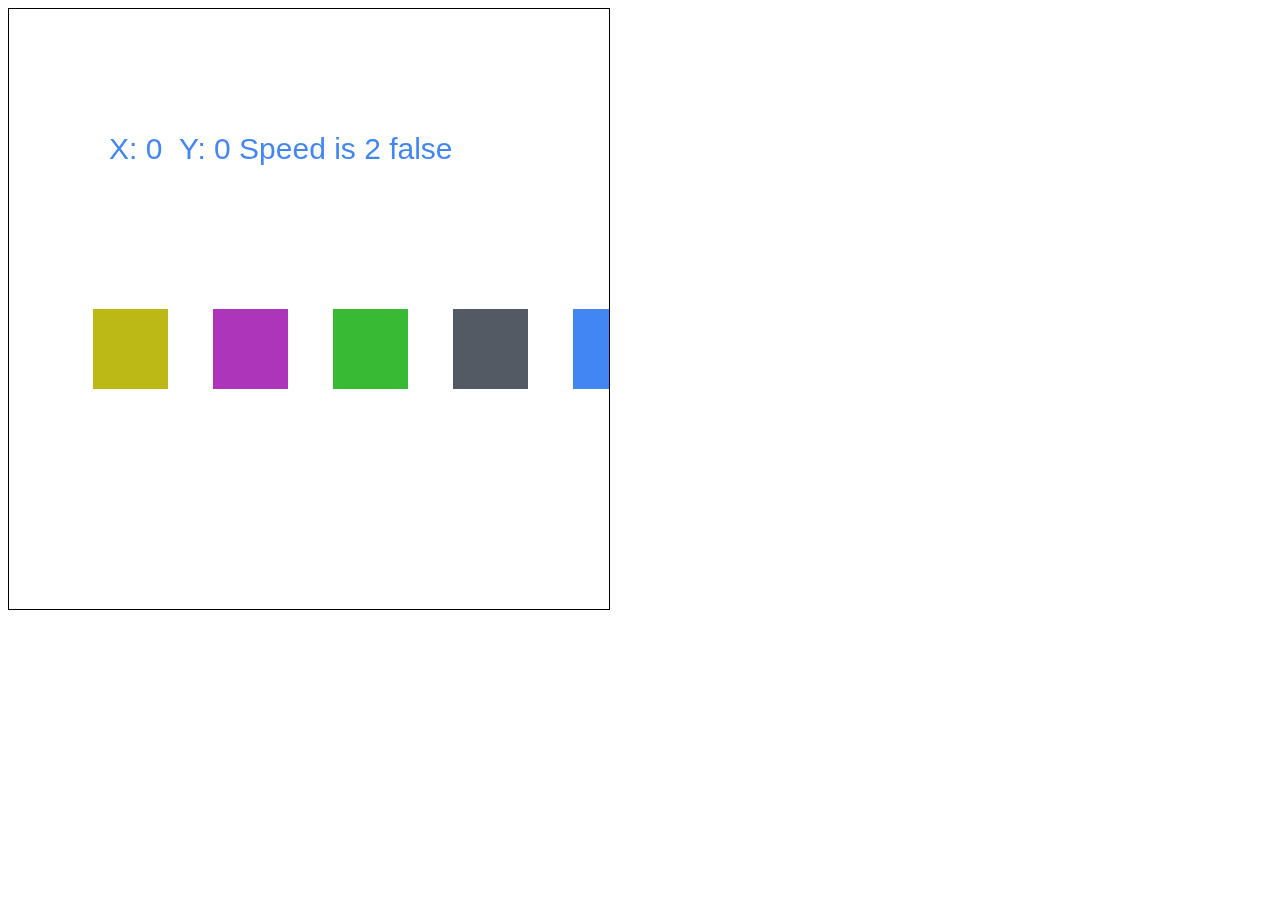
<file: Assignment11_Canvas/Index.html>
<HTML>
<head>
    <title>Assignment 11 - Color Spinner - Ryan Jasany</title>

</head>
	<BODY>
		<canvas id="myCanvas" width="600" height="600" style="border:1px solid #000000;" />
		<script src="JQuery.js"></script>
		<script src="Scripts.js"></script>
	</BODY>
</HTML>
</file>
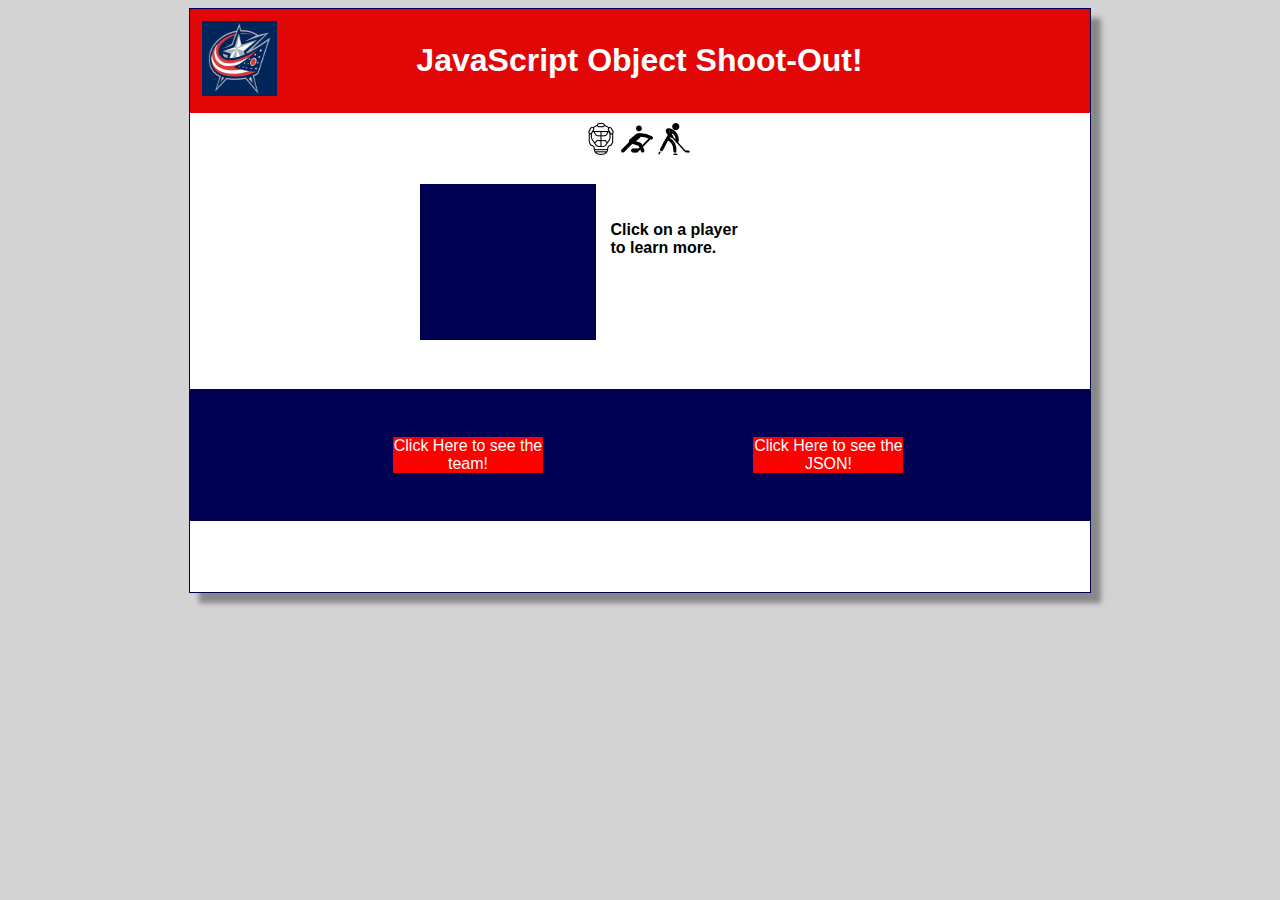
<file: Assignment4/index.html>
﻿<!DOCTYPE html>

<html lang="en" xmlns="http://www.w3.org/1999/xhtml">
<head>
    <meta charset="utf-8" />
    <title>Assignment 4</title>
	<link rel="stylesheet" type="text/css" href="styles.css">
	<script src="scripts.js"></script>

</head>
<body>

	<div class="content-page">
		<div class="header">
			<div class="logo"></div>
			<h1>JavaScript Object Shoot-Out!</h1>

		</div>

		<div class="icons">
		<div class="goalie"></div>
		<div class="defenseman"></div>
		<div class="forward"></div>
		</div>

		<div class="display">

			<div class="portrait" onclick="DisplayPortrait(this)" title="Click on a player to see their portrait!">
		
			</div>

			<div class="information">
			Click on a player <br>to learn more.
			</div>
		
		</div>
		
		<div class="buttons">

			<div class="teamButton" onclick="teamCreator(this)">
	
			Click Here to see the team!

			</div>

			<div class="jsonPrintOut teamButton" onclick="displayJSON(this)">
	
			Click Here to see the JSON!

			</div>

		</div>

		<div class="table">
			<div class="player player-1" onclick="DisplayPortrait(this)">
			</div>
			<div class="player player-2" onclick="DisplayPortrait(this)">
			</div>
			<div class="player player-3" onclick="DisplayPortrait(this)">
			</div>
			<div class="player player-4" onclick="DisplayPortrait(this)">
			</div>
		</div>
		

			<div class="json-container">
			</div>

	</div>
</body>
</html>
</file>
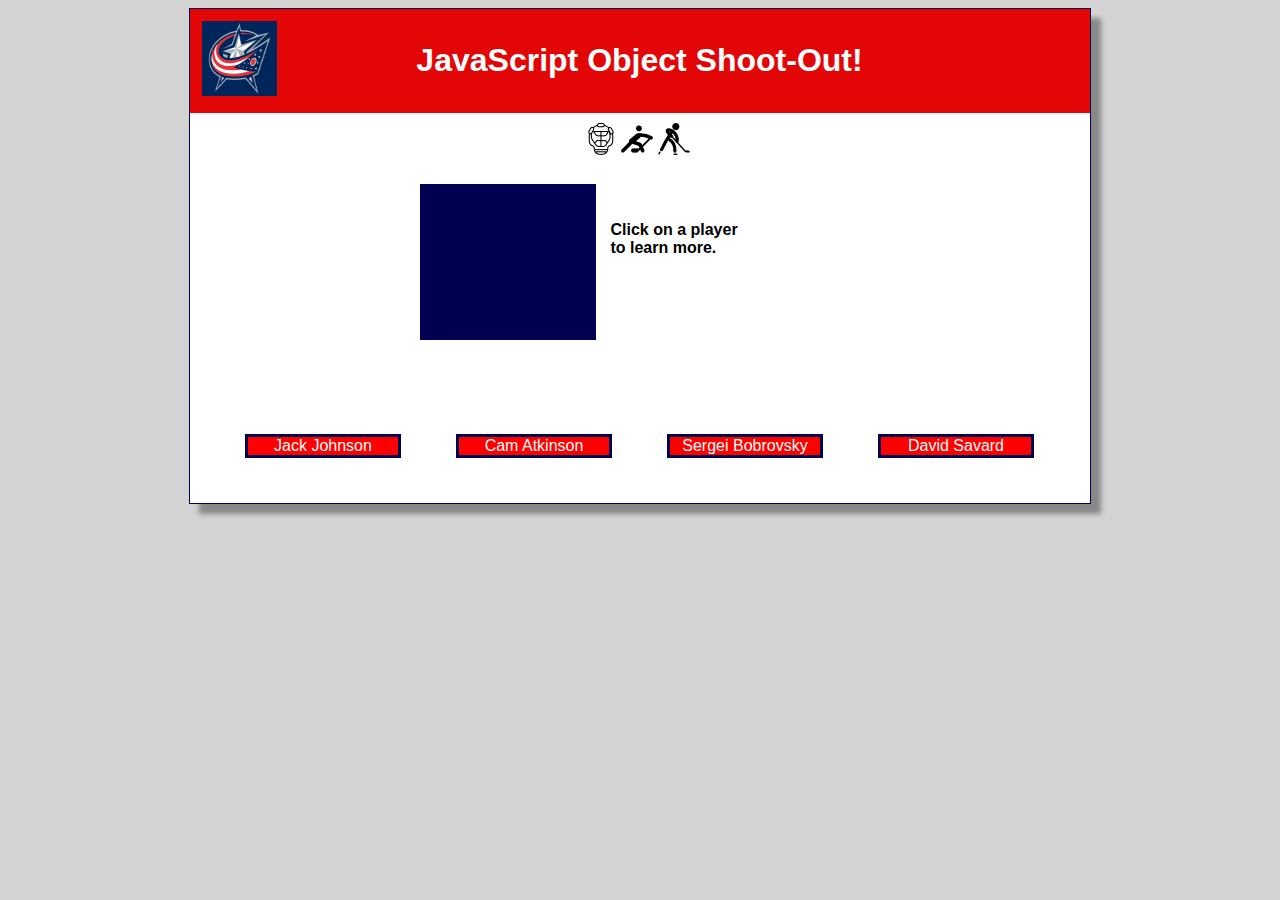
<file: Assignment6/index.html>
﻿<!DOCTYPE html>

<html lang="en" xmlns="http://www.w3.org/1999/xhtml">
<head>
    <meta charset="utf-8" />
    <title>Assignment 6</title>
	<link rel="stylesheet" type="text/css" href="styles.css">


</head>
<body>

	<div class="content-page">
		<div class="header">
			<div class="logo"></div>
			<h1>JavaScript Object Shoot-Out!</h1>

		</div>

		<div class="icons">
		<div class="goalie"></div>
		<div class="defenseman"></div>
		<div class="forward"></div>
		</div>

		<div class="display">

			<div class="portrait" title="Click on a player to see their portrait!">
		
			</div>

			<div class="information">
			Click on a player <br>to learn more.
			</div>

		</div>
		
			<div class="container">
			</div>

	</div>
    <script src="https://ajax.googleapis.com/ajax/libs/jquery/3.2.1/jquery.min.js"></script>
    <script src="scripts.js"></script>
</body>
</html>
</file>
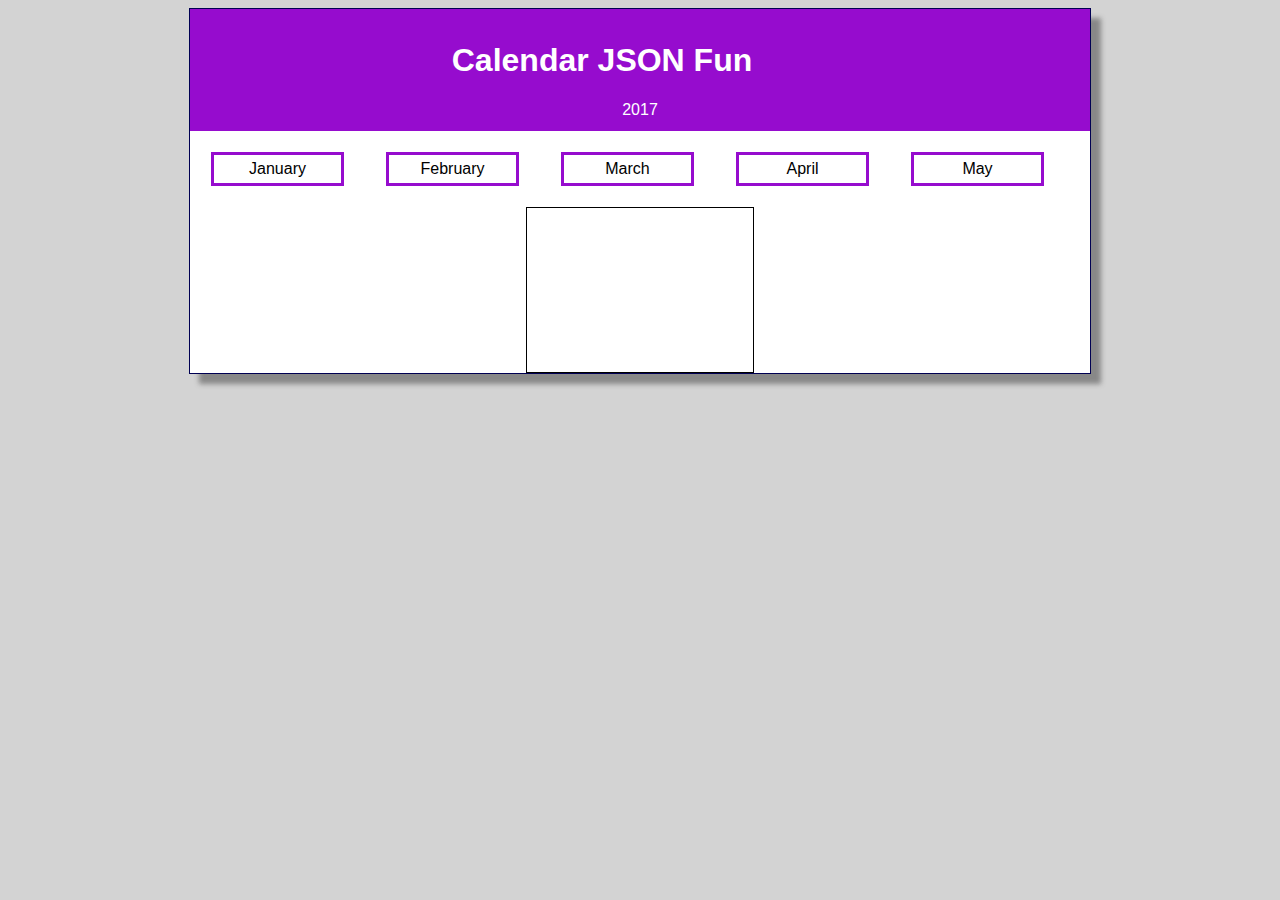
<file: Assignment7/index.html>
﻿<!DOCTYPE html>

<html lang="en" xmlns="http://www.w3.org/1999/xhtml">
<head>
    <meta charset="utf-8" />
    <title>Assignment 7</title>
	<link rel="stylesheet" type="text/css" href="styles.css">


</head>
<body>

	<div class="content-page">
		<div class="header">
			<h1>Calendar JSON Fun</h1>
		</div>

		<div class="display">

		</div>
		
		<div class="details">
		</div>


	</div>
    <script src="https://ajax.googleapis.com/ajax/libs/jquery/3.2.1/jquery.min.js"></script>
    <script src="scripts.js"></script>
</body>
</html>
</file>
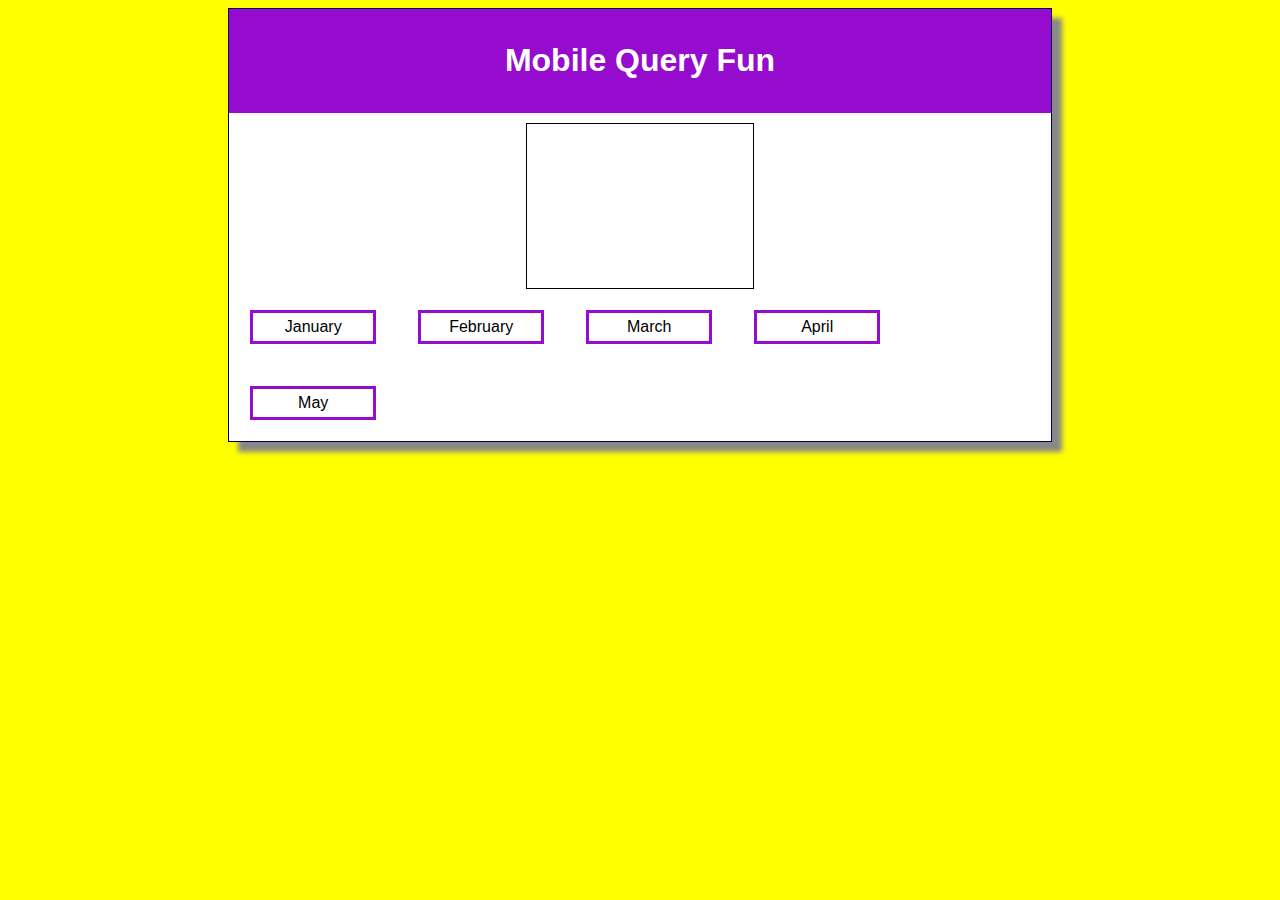
<file: Assignment9 - Mobile Queries/index.html>
﻿<!DOCTYPE html>

<html lang="en" xmlns="http://www.w3.org/1999/xhtml">
<head>
    <meta charset="utf-8" />
    <title>Assignment 9 - Mobile Queries</title>
	<link rel="stylesheet" type="text/css" href="styles.css">
    <meta name="viewport" content="width=device-width, initial-scale=1.0">


</head>
<body>

	<div class="content-page">
		<div class="header">
			<h1>Mobile Query Fun</h1>
		</div>

        <div class="details">
        </div>

		<div class="display">

		</div>
		



	</div>
    <script src="https://ajax.googleapis.com/ajax/libs/jquery/3.2.1/jquery.min.js"></script>
    <script src="scripts.js"></script>
</body>
</html>
</file>
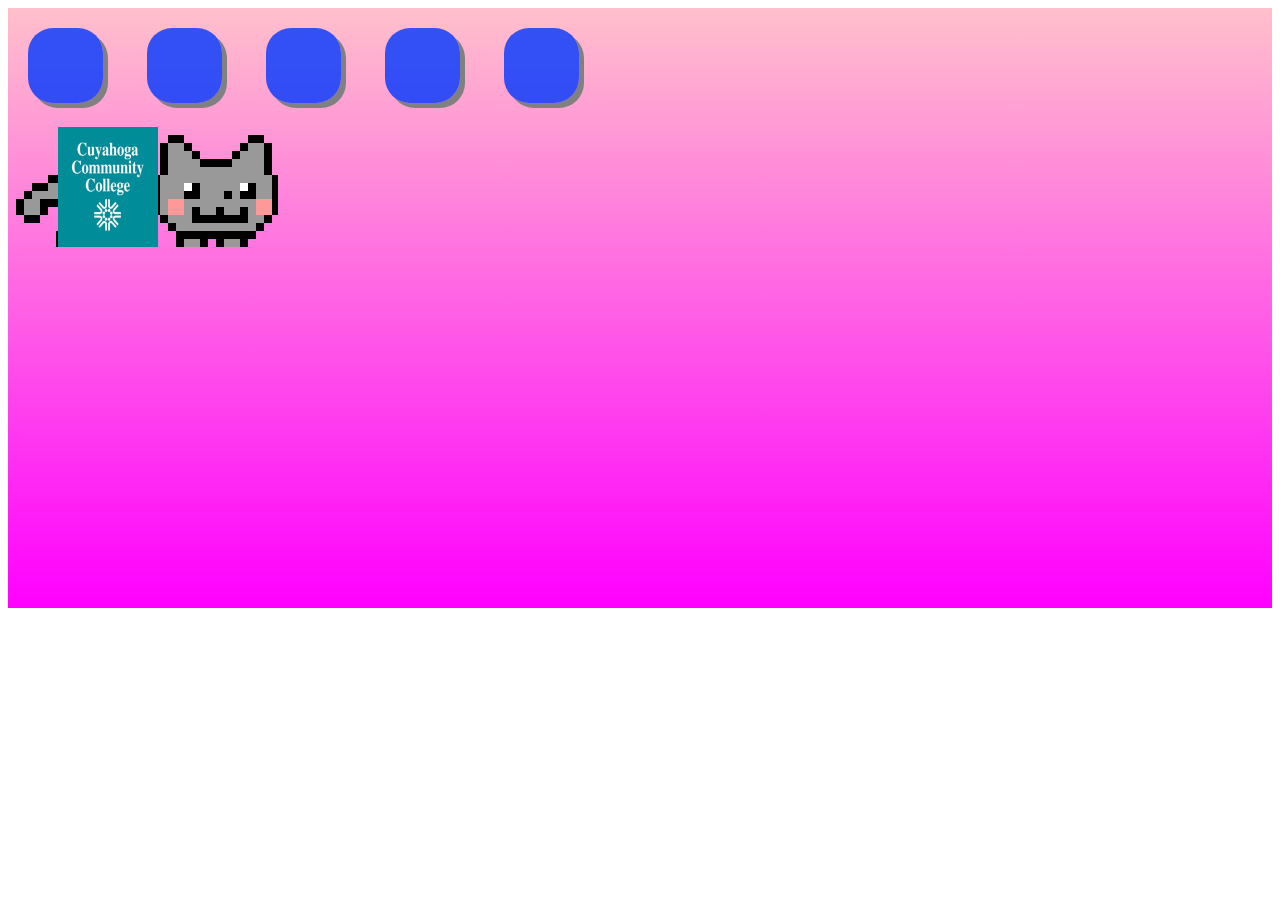
<file: CSS3/Index.html>
<HTML>
<head>
    <title>Assignment 11 - Color Spinner - Ryan Jasany</title>
    <link rel="stylesheet" type="text/css" href="styles.css">
</head>
	<body>


        <div class="main">

            <div class="square one"></div>
            <div class="square four"></div>
            <div class="square five"></div>
            <div class="square six"></div>
            <div class="square zero"></div>
            <div class="nyan"><div class="inside"></div></div>

        </div>

	</body>
</HTML>
</file>
<file: Assignment4/styles.css>
﻿body
{
	background-color: lightgray;
	font-family: "Trebuchet MS", Helvetica, sans-serif;
	font-size: 16px;
}

.content-page{

	margin-left: auto;
	margin-right: auto;
	background-color: white;

	width: 900px;
	box-shadow: 10px 10px 5px #888888;
	border: 1px solid #000052;
}

.header{

	background-color: #e20606;
	color: white;
	padding: 12px;
	text-align: center;


}

h1{
	width: 800px;
}



.teamButton{
	background-color: red;
	color: white;
	width: 150PX;
	border: 3px solid #000052;
	margin: auto;
	text-align: center;
	margin-top: 45px;
	display: inline-block;
	margin-left: 200px;
	margin-bottom: 45px;
}

.logo{

	width: 75px;
	height: 75px;
	background-image: URL(images/logo.jpg);
	background-size: 75px 75px;
	display: inline-block;
	float: left;

}

.json-container{

	text-align: center;

}

.player{
	
	text-align: center;
	padding: 7px;

}

.table{

	margin: auto;
	display:table;
	margin-bottom: 15px;
	font-weight: bold;

}

.portrait{

	width: 170px;
	height: 150px;
	border:  3px solid #000052;
	margin: auto;
	margin-top: 25px;
	background: #000052;
	display: inline-block;
	margin-left: 230px;



}

.information{
vertical-align: middle;
	margin-top: 15px;
	font-weight: bold;
	width: 170px;
	height: 150px;
	margin: auto;
	display: inline-block;
	margin-left: 10px;
	padding-bottom: 80px;

}

.goalie{

	width: 32px;
	height: 32px;
	background-image: URL(images/goalie.png);
	background-size: 32px 32px;
	display: inline-block;
	margin-left: 395px;

}

.defenseman{

	width: 32px;
	height: 32px;
	background-image: URL(images/defenseman.png);
	background-size: 32px 32px;
	display: inline-block;

}

.forward{

	width: 32px;
	height: 32px;
	background-image: URL(images/forward.png);
	background-size: 32px 32px;
	display: inline-block;

}

.icons{
margin-top: 10px;

}

.buttons{

	background: #000052;

}

.display{
	height: 170px;
	margin-bottom: 60px;
}
</file>
<file: Assignment6/styles.css>
﻿body
{
	background-color: lightgray;
	font-family: "Trebuchet MS", Helvetica, sans-serif;
	font-size: 16px;
}

.content-page{

	margin-left: auto;
	margin-right: auto;
	background-color: white;

	width: 900px;
	box-shadow: 10px 10px 5px #888888;
	border: 1px solid #000052;
}

.header{

	background-color: #e20606;
	color: white;
	padding: 12px;
	text-align: center;


}

h1{
	width: 800px;
}


.logo{

	width: 75px;
	height: 75px;
	background-image: URL(images/logo.jpg);
	background-size: 75px 75px;
	display: inline-block;
	float: left;

}

.portrait{

	width: 170px;
	height: 150px;
	border:  3px solid #000052;
	margin: auto;
	margin-top: 25px;
	background: #000052;
	display: inline-block;
	margin-left: 230px;

}

.information{
    vertical-align: middle;
	margin-top: 15px;
	font-weight: bold;
	width: 180px;
	height: 150px;
	margin: auto;
	display: inline-block;
	margin-left: 10px;
	padding-bottom: 80px;
    list-style: none;

}

.goalie{

	width: 32px;
	height: 32px;
	background-image: URL(images/goalie.png);
	background-size: 32px 32px;
	display: inline-block;
	margin-left: 395px;

}

.defenseman{

	width: 32px;
	height: 32px;
	background-image: URL(images/defenseman.png);
	background-size: 32px 32px;
	display: inline-block;

}

.forward{

	width: 32px;
	height: 32px;
	background-image: URL(images/forward.png);
	background-size: 32px 32px;
	display: inline-block;

}

.icons{
margin-top: 10px;

}

.display{
	height: 170px;
	margin-bottom: 60px;
}

.player {
    background-color: red;
    color: white;
    width: 150PX;
    border: 3px solid #000052;
    margin: auto;
    text-align: center;
    margin-top: 45px;
    display: inline-block;
    margin-left: 55px;
    margin-bottom: 45px;
}
</file>
<file: Assignment7/styles.css>
﻿body
{
	background-color: lightgray;
	font-family: "Trebuchet MS", Helvetica, sans-serif;
	font-size: 16px;
}

.content-page{

	margin-left: auto;
	margin-right: auto;
	background-color: white;

	width: 900px;
	box-shadow: 10px 10px 5px #888888;
	border: 1px solid #000052;
}

.header{

	background-color: #960cce;
	color: white;
	padding: 12px;
	text-align: center;

}

h1{
	width: 800px;
}


.month{

display:inline-block;
border: 3px solid #960cce;
width: 13%;
padding: 5px;
margin: 21px;
text-align: center;

}

.details{

	width: 212px;
	height: 150px;
	border: 1px solid black;
	display: table;
	margin: auto;
	padding: 7px;


}
</file>
<file: Assignment9 - Mobile Queries/styles.css>
﻿body
{
	background-color: lightgray;
	font-family: "Trebuchet MS", Helvetica, sans-serif;
	font-size: 16px;
}

.content-page{

	margin-left: auto;
	margin-right: auto;
	background-color: white;
	box-shadow: 10px 10px 5px #888888;
	border: 1px solid #000052;
}

.header{

	background-color: #960cce;
	color: white;
	padding: 12px;
	text-align: center;

}


.month{

display:inline-block;
border: 3px solid #960cce;
padding: 5px;
margin: 21px;
text-align: center;

}

.details{

	width: 212px;
	height: 150px;
	border: 1px solid black;
	display: table;
	margin: auto;
	padding: 7px;
    margin-top: 10px;


}


@media only screen and (min-width:801px) { /* tablet, landscape iPad, lo-res laptops ands desktops */
    body {
        background-color: yellow;
    }
    .content-page {
        width: 65%;
    }
    .month{
        width: 110px;

    }
}


@media only screen and (max-width: 800px) {
    body {
        background-color: white;
        margin: 0px;
    }
    .content-page {
        width: 100%;
        border: none;
        margin: 0px;
        box-shadow: none;
    }
    .month {
        margin-left: 30px;
        width: 85px;
    
    }
}

@media only screen and (max-width:570px) and (orientation: landscape) { /* smartphones, Android phones, landscape iPhone */

    body {
        font-size: 20px;
    }

    .header > h1 {
    
       font-size: 20px;
    
    }
}


@media only screen and (max-width:480px) { /* smartphones, Android phones, landscape iPhone */

    .month {
        width: 70px;
        margin: 20px;
    }
    .display {
        padding: 15px;
    }

}



@media only screen and (max-width:320px) { /* smartphones, portrait iPhone, portrait 480x320 phones (Android) */

    .month {
        display: block;
        margin: 25px auto;
        width: 40%;
    }
    .details{

        border: 1px solid purple;
    
}




}
</file>
<file: CSS3/styles.css>
﻿.square {
    display: inline-block;
    width: 75px;
    height: 75px;
    margin: 20px;
    background-color: hsla(227, 100%, 50%, 0.8);
    border-radius: 25px;
    box-shadow: 5px 5px grey;

}

    .square.one {
        animation-name: change;
        animation-duration: 4s;
    }

    .square.four, .square.five {
        position: relative;
        animation-name: prance;
        animation-duration: 4s;
        animation-iteration-count: 5;
        animation-delay: 2s;
    }

    .square.six {
        position: relative;
        transition: width 2s;
        transition-timing-function: ease-out;
    }

.six:hover {
    width: 300px;

}

.square.zero {

    animation-name: flash;
    animation-duration: 4s;
    animation-iteration-count: 3;
}

.nyan {
    width: 270px;
    height: 120px;
    background-image: url("nyan.gif");
    position: relative;
    animation-name: move;
    animation-duration: 8s;
    animation-iteration-count: 100;
    z-index: 10;
}

.inside {
    background-image: url("tric.jpeg");
    background-size: 100px 120px;
    width: 100px;
    height: 120px;
    position: absolute;
    margin-left: 50px;
}

.main {
    width: 100%;
    height: 600px;
    background: -webkit-linear-gradient(pink, magenta); /* For Safari 5.1 to 6.0 */
    background: -o-linear-gradient(pink, magenta); /* For Opera 11.1 to 12.0 */
    background: -moz-linear-gradient(pink, magenta); /* For Firefox 3.6 to 15 */
    background: linear-gradient(pink, magenta); /* Standard syntax */
}

@keyframes change {
    from {
        background-color: red;
    }

    to {
        background-color: yellow;
    }
}

@keyframes move {
    0% {
        left: 0px;
        top: 0px;
    }

    15% {
        left: 150px;
        top: 100px;
    }

    25% {
        left: 300px;
        top: 0px;
    }

    35% {
        
        left: 390px;
        top: 100px;
    
    }

    50% {
        left: 500px;
        top: 0px;
    }

    60% {
        left: 550px;
        top: 100px;
    }

    75% {
        left: 700px;
        top: 0px;
    }

    90% {
        left: 900px;
        top: 100px;
    }

    100% {
        left: 1000px;
        top: 0px;
    }
}


@keyframes prance {
    0% {
        background-color: red;
        transform: rotate(20deg);
    }

    25% {
        background-color: yellow;
        transform: rotate(30deg);
    }

    50% {
        background-color: blue;
        transform: rotate(90deg);
    }

    75% {
        background-color: green;
        transform: rotate(180deg);
    }

    100% {
        background-color: red;
        transform: rotate(360deg);
    }
}

@keyframes flash {
    0% {
        background-color: white;
        border: 1px solid white;
        padding: 0px 10px;

    }

    25% {
        background-color: blue;
        padding: 0px;
        border: 1px solid blue;
    }

    50% {
        background-color: white;
        border: 1px solid white;
        padding: 0px 10px;
    }

    75% {
        background-color: blue;
        padding: 0px;
        border: 1px solid blue;
    }

    100% {
        background-color: white;
        border: 1px solid white;
        padding: 0px 10px;
    }
}
</file>
